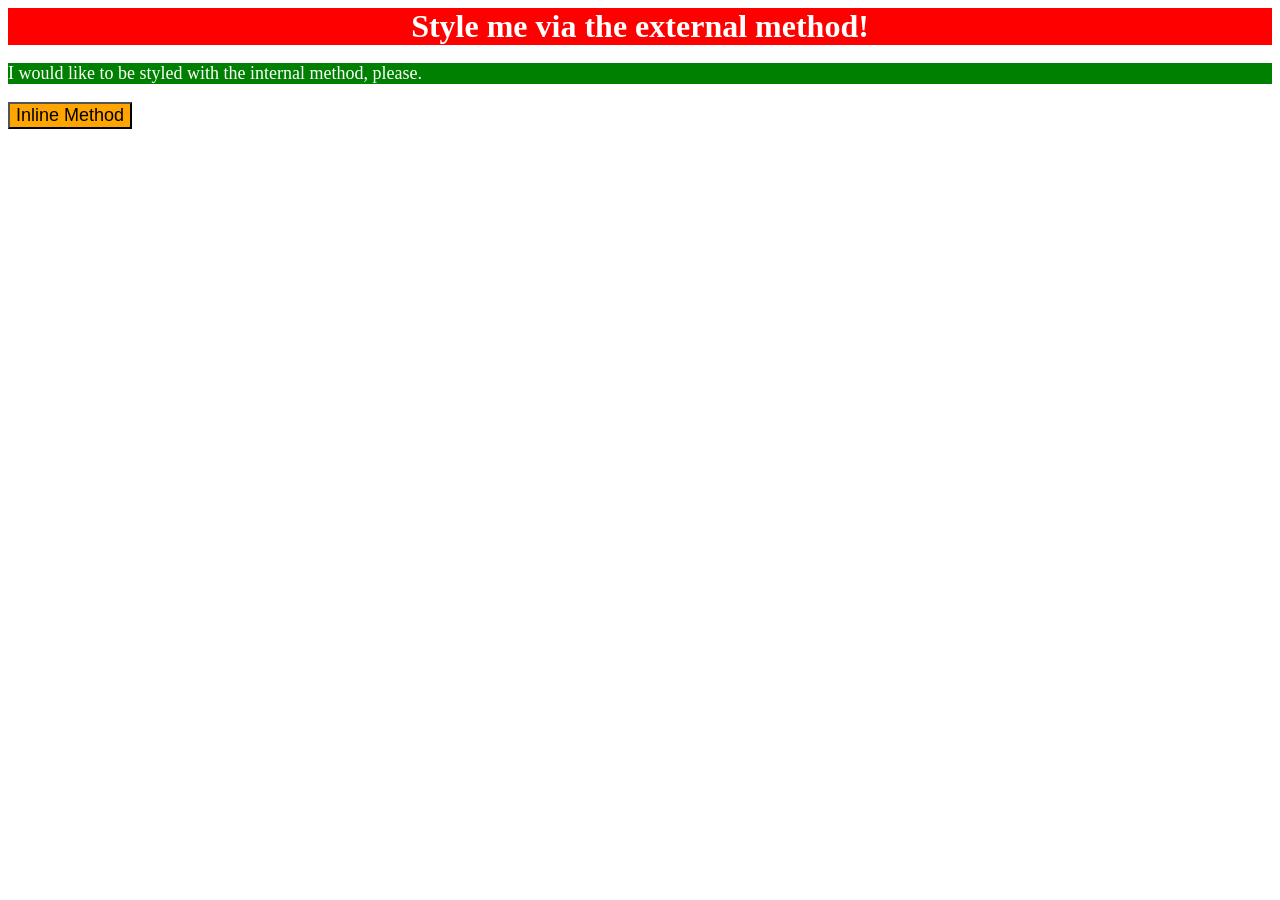
<file: foundations/intro-to-css/01-css-methods/index.html>
<!DOCTYPE html>
<html lang="en">
  <head>
    <meta charset="UTF-8">
    <meta http-equiv="X-UA-Compatible" content="IE=edge">
    <meta name="viewport" content="width=device-width, initial-scale=1.0">
    <link rel="stylesheet" href="style.css">
    <title>Methods for Adding CSS</title>
    <style>
      p {
        background-color: green;
        color:  white;
        font-size: 18px;
      }
    </style>
  </head>
  <body>
    <div>Style me via the external method!</div>
    <p>I would like to be styled with the internal method, please.</p>
    <button style="background-color: orange; font-size: 18px;">Inline Method</button>
  </body>
</html>
</file>
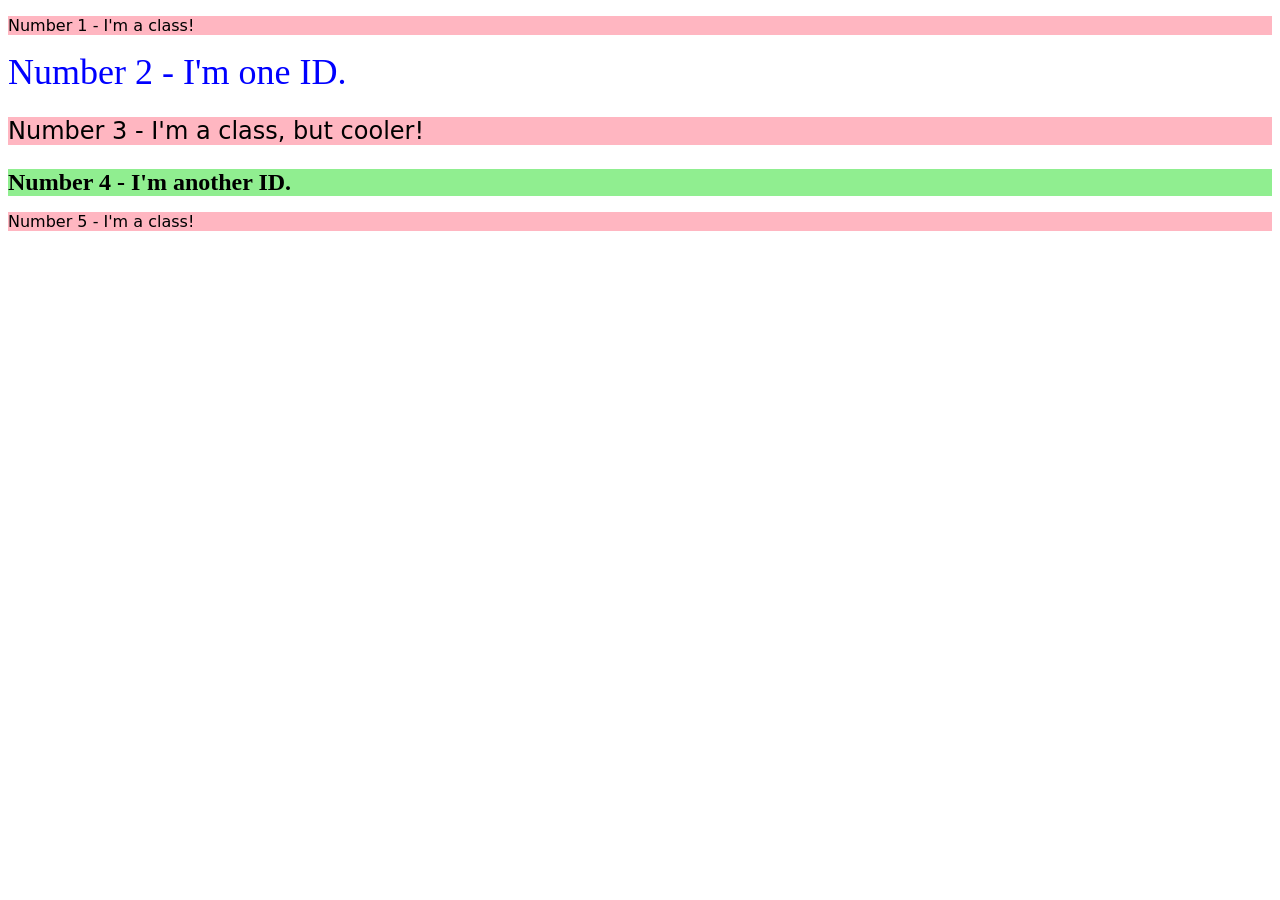
<file: foundations/intro-to-css/02-class-id-selectors/index.html>
<!DOCTYPE html>
<html lang="en">
  <head>
    <meta charset="UTF-8">
    <meta http-equiv="X-UA-Compatible" content="IE=edge">
    <meta name="viewport" content="width=device-width, initial-scale=1.0">
    <title>Class and ID Selectors</title>
    <link rel="stylesheet" href="style.css">
  </head>
  <body>
    <p class="odd">Number 1 - I'm a class!</p>
    <div Id="two">Number 2 - I'm one ID.</div>
    <p class="odd third adjust-text">Number 3 - I'm a class, but cooler!</p>
    <div id="four" class="adjust-text">Number 4 - I'm another ID.</div>
    <p class="odd">Number 5 - I'm a class!</p>
  </body>
</html>
</file>
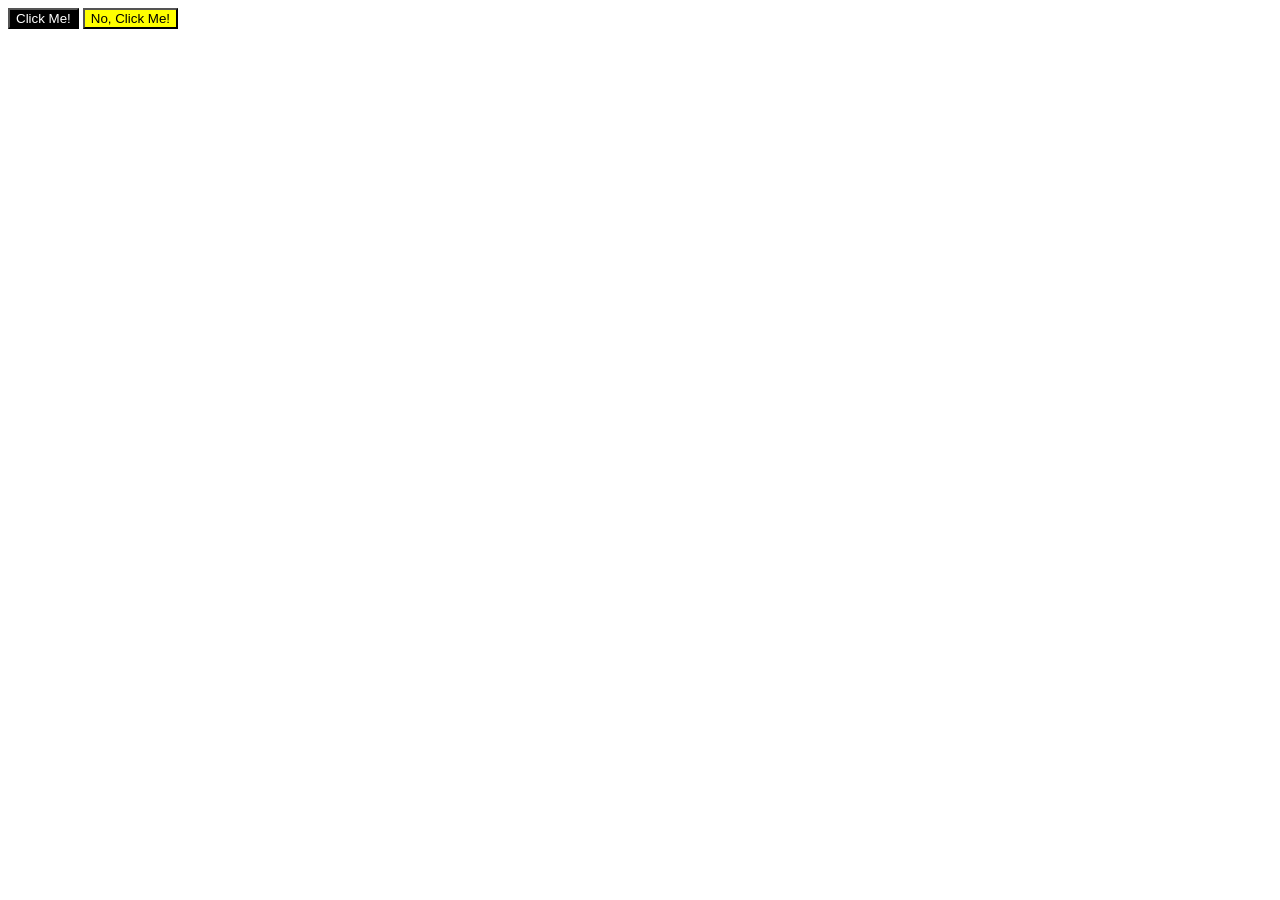
<file: foundations/intro-to-css/03-grouping-selectors/index.html>
<!DOCTYPE html>
<html lang="en">
  <head>
    <meta charset="UTF-8">
    <meta http-equiv="X-UA-Compatible" content="IE=edge">
    <meta name="viewport" content="width=device-width, initial-scale=1.0">
    <title>Grouping Selectors</title>
    <link rel="stylesheet" href="style.css">
  </head>
  <body>
    <button class="first">Click Me!</button>
    <button class="second">No, Click Me!</button>
  </body>
</html>
</file>
<file: foundations/intro-to-css/01-css-methods/style.css>
div {
    background-color: red;
    color: white;
    text-align: center;
    font-weight: bold;
    font-size: 32px;
}

p {
    background-color: green;
    color: white;
    font-size: 18px;
}
</file>
<file: foundations/intro-to-css/02-class-id-selectors/style.css>
/* Add CSS Styling */
#two {
    color: blue;
    font-size: 36px;
}

.odd {
    background-color: lightpink;
    font-family: verdana, 'DejaVu sans', sans-serif;
}

#four {
    background-color: lightgreen;
    font-weight: bold;
}

.adjust-text {
    font-size: 24px;
}
</file>
<file: foundations/intro-to-css/03-grouping-selectors/style.css>
/* Add CSS Styling */
.first {
    background-color: black;
    color: white;
}

.second {
    background-color: yellow;
}

.first .second {
    font-size: 28px;
    font-family: Helvetica, 'Times New Roman', sans-serif;
}
</file>
